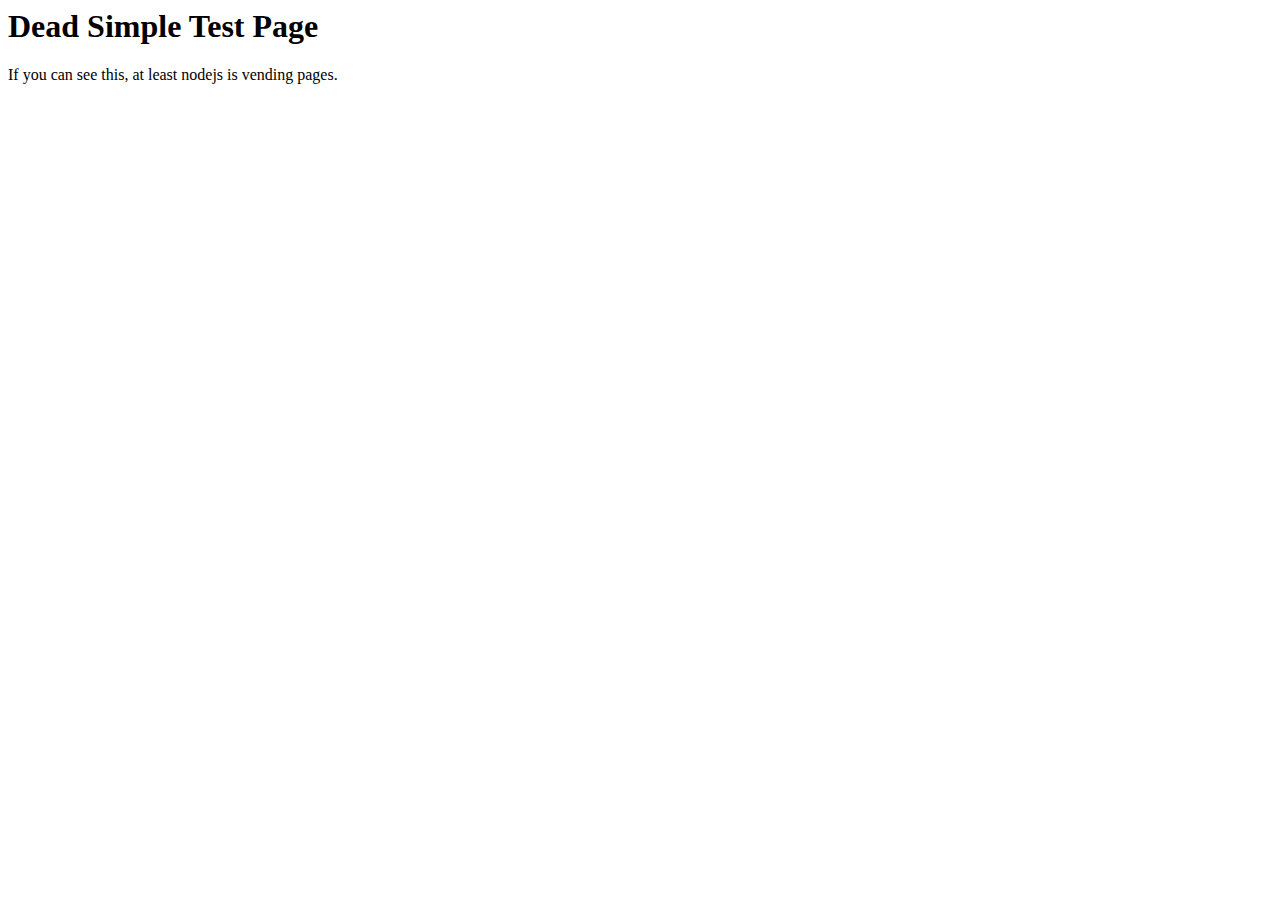
<file: app-designer/test.html>
<!DOCTYPE html PUBLIC "-//W3C//DTD HTML 4.01 Transitional//EN">
<html>
<head>
<meta http-equiv="content-type" content="text/html; charset=us-ascii">
<!-- <meta content='width=device-width; initial-scale=1.0; maximum-scale=1.0; user-scalable=0;' name='viewport' /> -->
<meta name="viewport" content="width=720">
<title>OpenDataKit Development Test Homepage</title>
</head>

  <body>
    <h1>Dead Simple Test Page</h1>
    <p>If you can see this, at least nodejs is vending pages.</p>
  </body>
</html>
</file>
